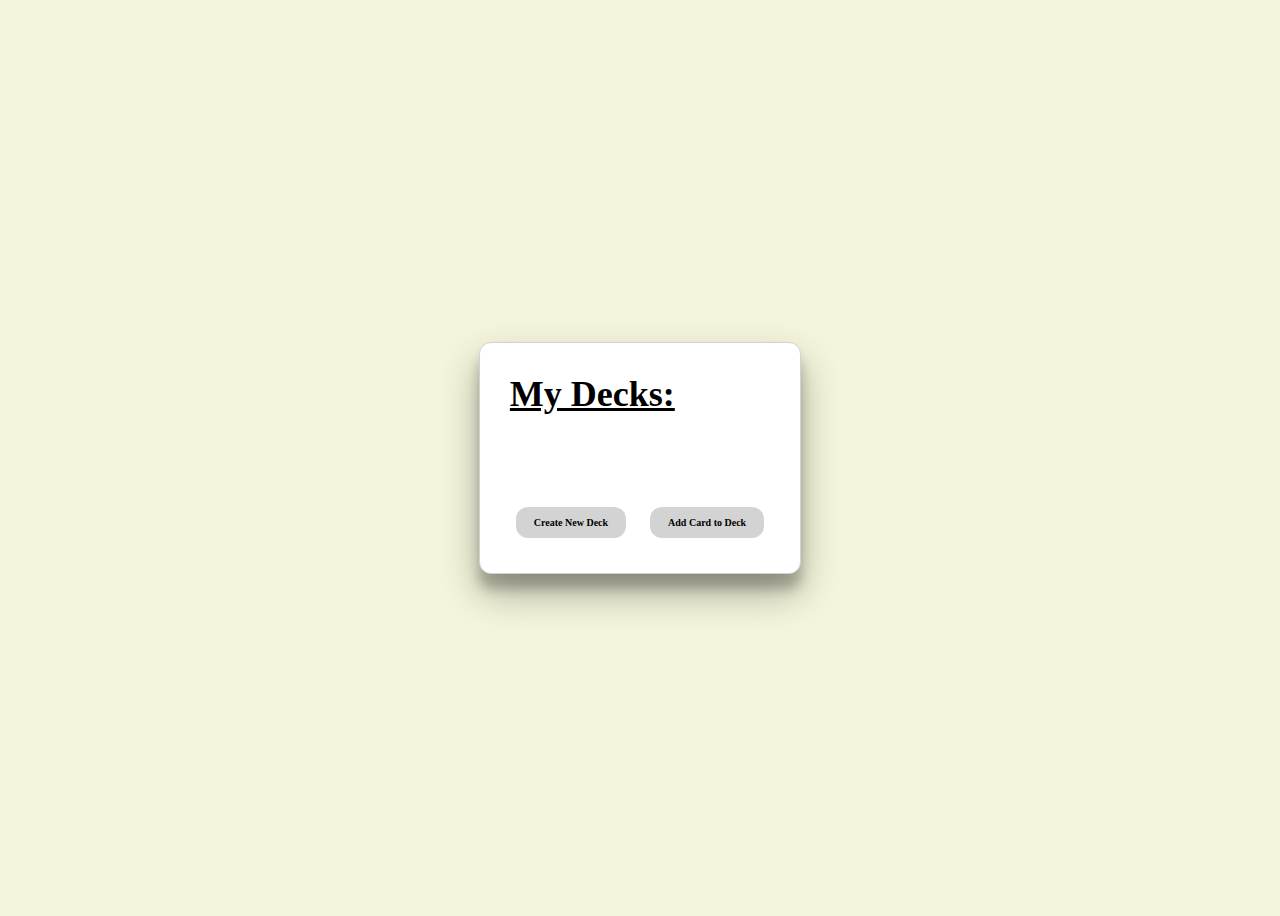
<file: index.html>
<html>
  <head>
    <link href="css/index.css" rel="stylesheet" type="text/css"/>
  </head>
  <body class="page-container">
    <div class="body-container">
      <div class="my-decks-container" id="deckDiv">
        <div>
          <h2 class="my-decks-title">My Decks:</h2>
        </div>
      </div>
      <div class="new-deck-container">
        <h1><a href="newDeck.html">Create New Deck</a></h1>
        <h1><a href="newCard.html">Add Card to Deck</a></h1>
      </div>
    </div>
   
    
    
  </body>

  <script src="scripts/showDecks.js"></script>
</html>
</file>
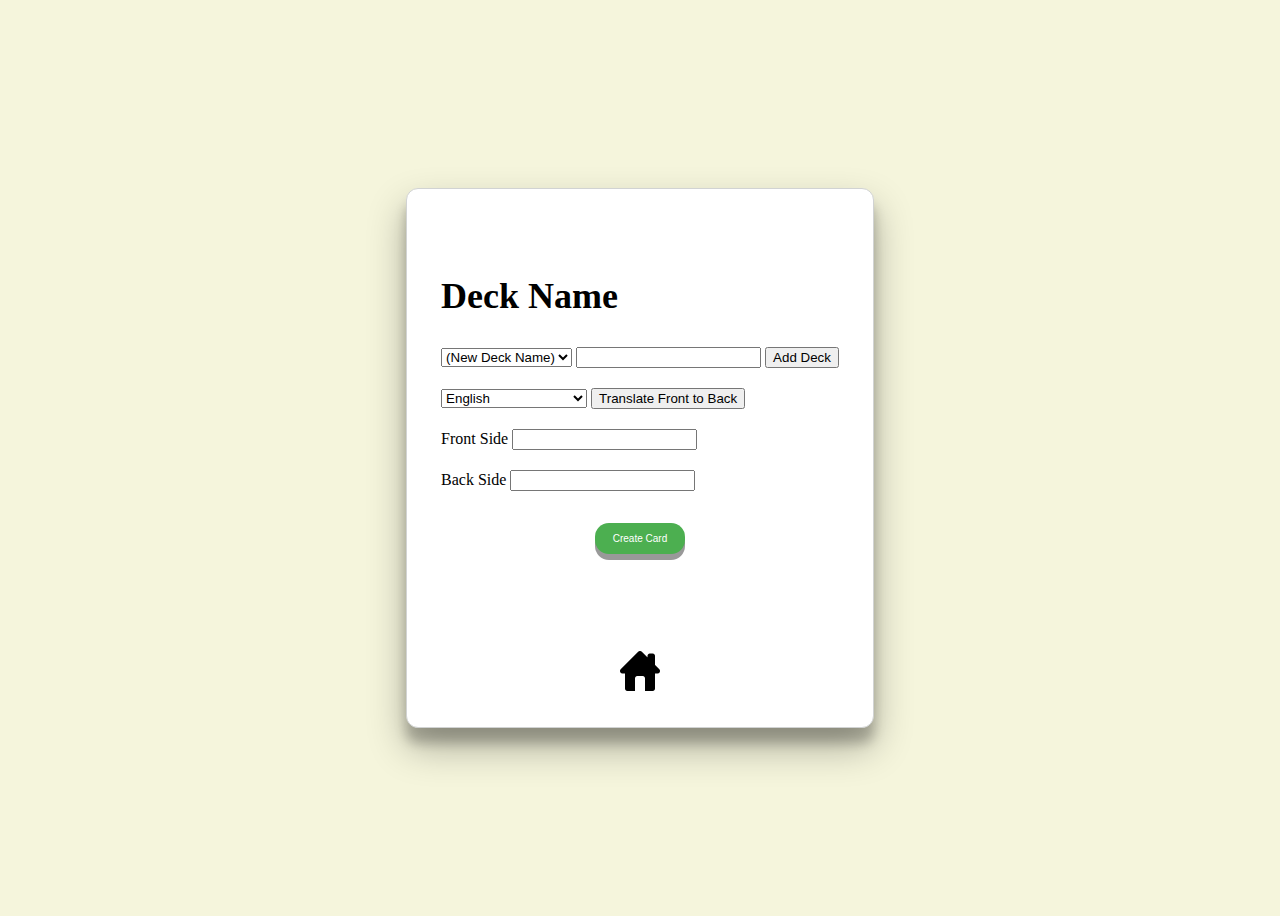
<file: newCard.html>
<!DOCTYPE html>
<html lang="en">
<head>
    <meta charset="UTF-8">
    <meta name="viewport" content="width=device-width, initial-scale=1.0">
    <link href="css/newCard.css" rel="stylesheet" type="text/css"/>
    <title>New Card</title>
</head>
<body class="page-container">
    <div class="body-container">
    <h1 id="statusMessage"></h1>
    <div class="card-container"> 
        <h2 class="title">Deck Name</h2>
        <select id="deckSelect">
            <option value="custom">(New Deck Name)</option>
        </select>
        <input type="text" id="customInput">
        <button  class="submit-button" id="addNewDeckButton">Add Deck</button>
    </div>

    <div class="container">
        <select id="backLanguage">
            <option value="en">English</option>
            <option value="es">Spanish</option>
            <option value="fr">French</option>
            <option value="zh">Chinese (Simplified)</option>
            <option value="zh-cn">Chinese (Traditional)</option>
            <option value="ar">Arabic</option>
            <option value="hi">Hindi</option>
            <option value="bn">Bengali</option>
            <option value="ru">Russian</option>
            <option value="ja">Japanese</option>
        </select>
        <button class="submit-button" id="translateButton">Translate Front to Back</button>
    </div>

    <div> 
        <label for="frontInput">Front Side</label>
        <input id="frontInput" type="text" />
    </div>

    <div>
        <label for="backInput">Back Side</label>
        <input id="backInput" type="text" />
    </div>

    <div class="create-card-container">
        <button class="submit-button" id="createCardButton">Create Card</button>
    </div>
    <div class="home-container">
        <a id="home-button" href="index.html"><img id="home-logo" src="home.png"></img></a>
    </div>
    </div>
    
    <script src="scripts/newCard.js"></script>
</body>
</html>
</file>
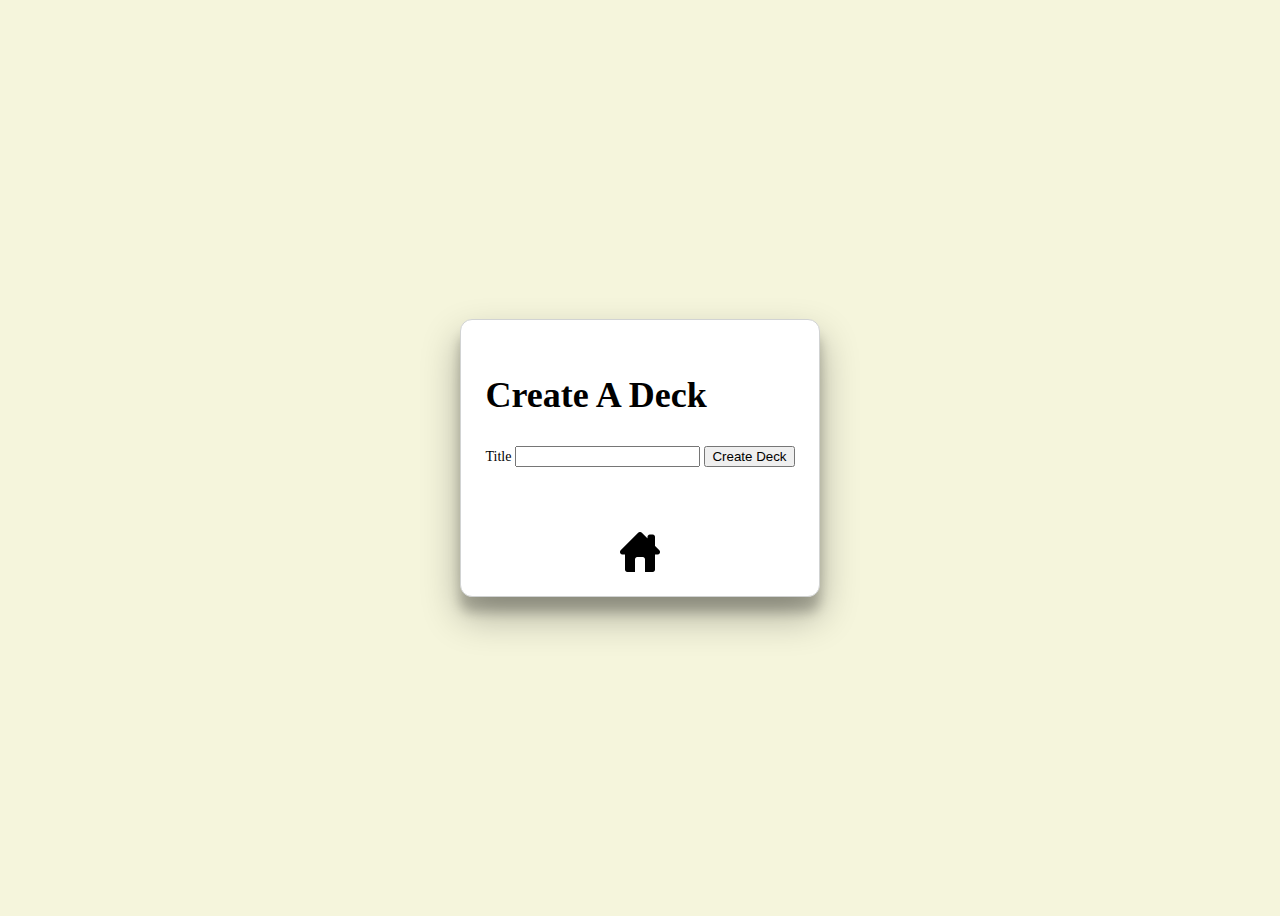
<file: newDeck.html>
<html>
  <head>
    <meta charset="UTF-8">
    <meta name="viewport" content="width=device-width, initial-scale=1.0">
    <link href="css/newDeck.css" rel="stylesheet" type="text/css"/>
    <title>New Deck</title>
  </head>
  <body class="page-container">
    <div class="body-container">
      <div>
        <h2 class="title">Create A Deck</h2>
      </div>
      <div>
        <label class="deck-title"for="deckTitle">Title</label>
        <input id="deckTitle" type="text" />
        <button id="createDeckButton">Create Deck</button>
        <p id="errorMessage"></p>
      </div>
      <div class="home-container">
        <a id="home-button" href="index.html"><img id="home-logo" src="home.png"></img></a>
    </div>
  </div>
  </body>
  <script src="scripts/newDeck.js"></script>
</html>
</file>
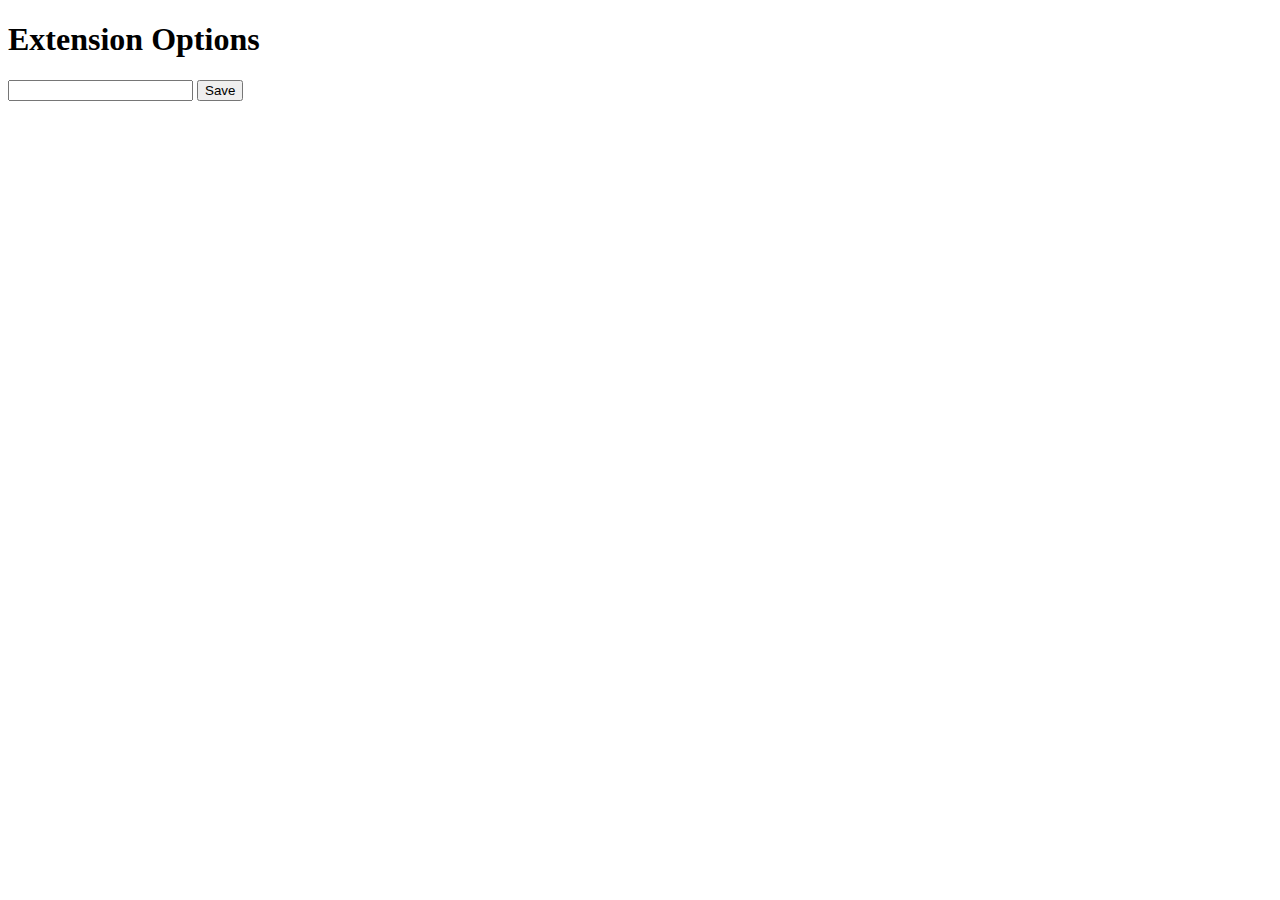
<file: options.html>
<!-- options.html -->
<!DOCTYPE html>
<html lang="en">
<head>
    <meta charset="UTF-8">
    <meta name="viewport" content="width=device-width, initial-scale=1.0">
    <title>Extension Options</title>
</head>
<body>
    <h1>Extension Options</h1>
    <input type="text" id="optionInput">
    <button id="saveButton">Save</button>
</body>
</html>
</file>
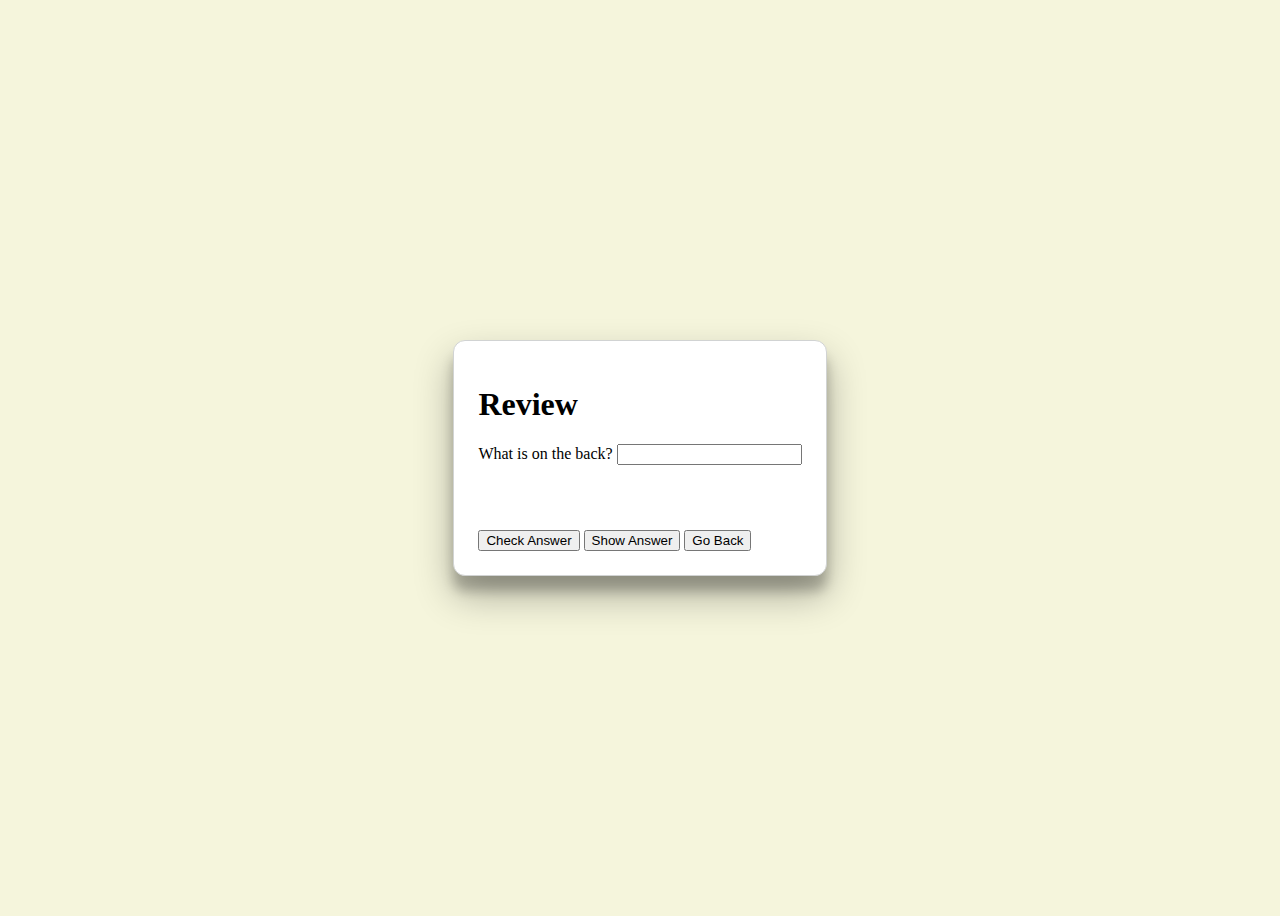
<file: review.html>
<html>
    <head>     
        <meta charset="UTF-8">
        <meta name="viewport" content="width=device-width, initial-scale=1.0">
        <link href="css/review.css" rel="stylesheet" type="text/css"/>
        <title>Review</title>
    </head>
    <body class="page-container">
        <div class="body-container">
            <h1 id="header">Review</h1>
            <div id="reviewContainer">
                <div id="cardFront">
    
                </div>
                <p id="correctnessStatus"></p>
                <label for="userResponse">What is on the back?</label>
                <input type="text" id="userResponse" />
            </div>
            <div class="button-section">
                <button id="checkAnswerButton">Check Answer</button>
                <button id="showAnswerButton">Show Answer</button>
                <a href="index.html"><button id="previousCardButton">Go Back</button></a>
            </div>
        </div>
        <script src="scripts/review.js"></script>
    </body>
</html>
</file>
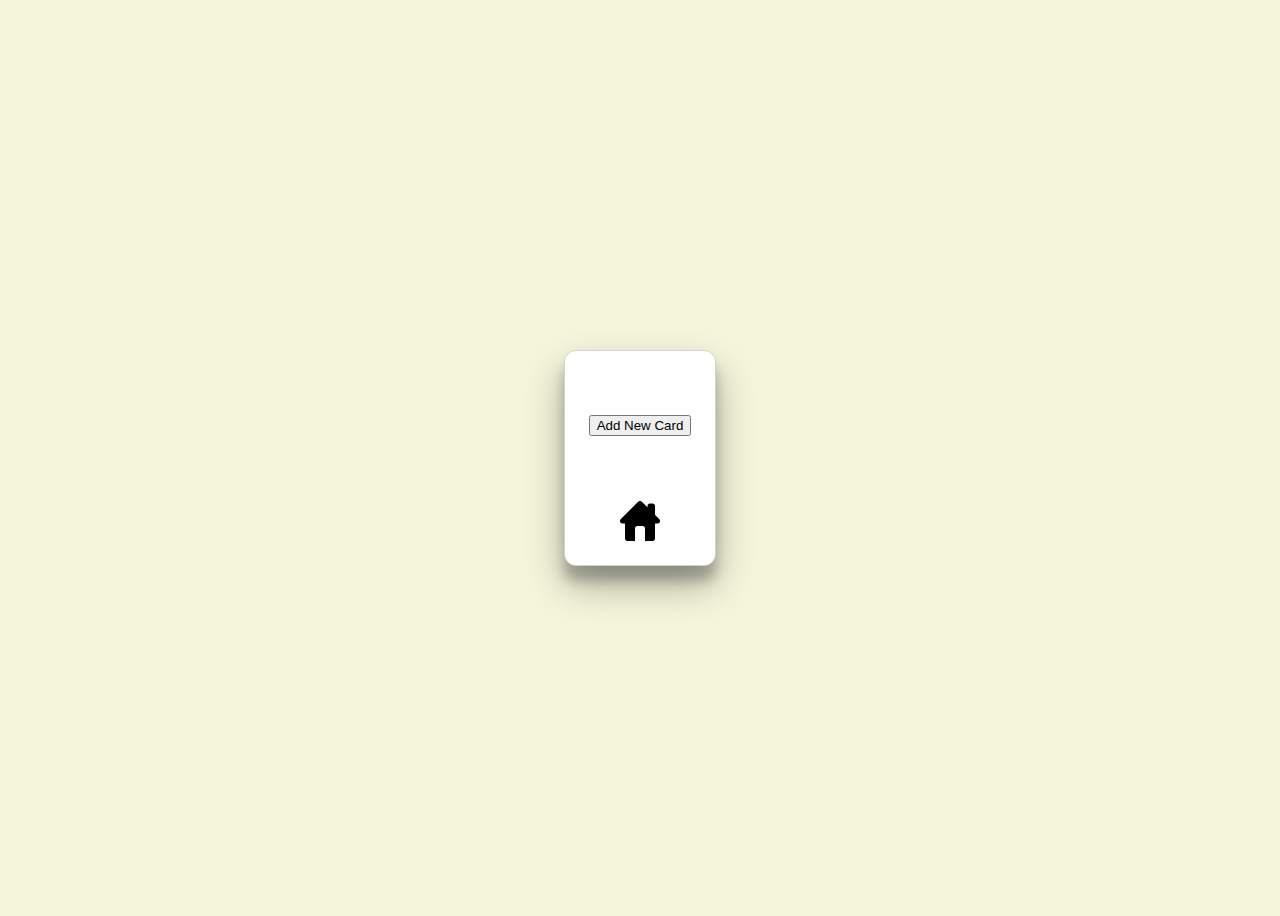
<file: showDeck.html>
<html>
    <head>     
        <meta charset="UTF-8">
    <meta name="viewport" content="width=device-width, initial-scale=1.0">
    <link href="css/showDeck.css" rel="stylesheet" type="text/css"/>
    <title>Show Deck</title>
    </head>

    <body class="page-container">
        <div class="body-container">
        <h1 id="deckTitle"></h1>
        <div id="cardsContainer" class="slideshow-container">

        </div>

        <div id="editAndDeleteCardsContainer">

        </div>
        <br />
        
        <div id="linkContainer">
            <a href="newCard.html"><button class="submit-button" id="createCardButton">Add New Card</button></a>
        </div>
        <div class="home-container">
            <a id="home-button" href="index.html"><img id="home-logo" src="home.png"></img></a>
        </div>
        <script src="scripts/showDeck.js"></script>
    </div>
    </body>
</html>
</file>
<file: css/index.css>
.page-container {
    display: flex;
    justify-content: center;
    align-content: center;
    background-color: beige;
    height: 100vh;
}

.body-container {
    display: block;
    align-self: center;
    justify-self: center;
    background-color: white;
    border-radius: 12px;
    border: 1px solid #d1d3d3;
    box-shadow: rgba(0, 0, 0, 0.3) 0px 19px 38px, rgba(0, 0, 0, 0.22) 0px 15px 12px;
    padding: 24px;
    height: auto;
    overflow: auto;
}
.my-decks-container {
    display: block;
    overflow: auto;
}

.my-decks-title {
    font-size: 36px;
    margin-top: 0;
    margin-bottom: 0;
    text-decoration: underline;
}

.my-decks-container div {
    padding: 6px;
}
.my-decks-container div a {
    font-size: 32px;
    color: black;
    text-decoration: none;
}

.my-decks-container div a:hover {
    color: grey;
    cursor: pointer;
    transition: all ease-in-out .5s;
}

.new-deck-container {
    display: flex;
    margin-top: 75px;
}

.new-deck-container a {
    font-size: 10px;
    background-color: lightgrey;
    border-radius: 12px;
    padding: 10px 18px;
    margin: 12px;
}

.new-deck-container a:hover {
    filter: brightness(70%);
    cursor: pointer;
    transition: all ease-in-out .5s;
}

.new-deck-container h1 a {
    color: black;
    text-decoration: none;
}
</file>
<file: css/newCard.css>
.page-container {
    display: flex;
    justify-content: center;
    align-content: center;
    justify-self: center;
    align-self: center;
    align-items: center;
    background-color: beige;
    height: 100vh;
}

.body-container {
    display: block;
    align-self: center;
    justify-self: center;
    background-color: white;
    border-radius: 12px;
    border: 1px solid #d1d3d3;
    box-shadow: rgba(0, 0, 0, 0.3) 0px 19px 38px, rgba(0, 0, 0, 0.22) 0px 15px 12px;
    padding: 24px;
    height: auto;
    overflow: auto;
}

.body-container div {
    padding: 10px;
}

.title {
    font-size: 36px;
}

.home-container {
    display: flex;
    justify-content: center;
    align-content: center;
    margin-top: 65px;
}

.home-container a {
    font-size: 10px;
    background-color: lightgrey;
    border-radius: 12px;
    padding: 10px 18px;
    margin: 12px;
}

.home-container a:hover {
    filter: brightness(70%);
    cursor: pointer;
    transition: all ease-in-out .5s;
}

.home-container h1 a {
    color: black;
    text-decoration: none;
}

.submit-button {

}
.submit-button:hover {
    cursor: pointer;
    transition: all ease-in-out .5s;
}

.create-card-container {
    display: flex;
    justify-content: center;
    align-content: center;
}

#createCardButton {
    color: #fff;
    background-color: #4CAF50;
    border: none;
    border-radius: 14px;
    box-shadow: 0 6px #999;
    margin-top: 12px;
    margin-bottom: 12px;
    font-size: 10px;
    padding: 10px 18px;
  }
  
 #createCardButton:hover {
    background-color: #3e8e41;
    cursor: pointer;
    transition: all ease-in-out .2s;
  }
  
#createCardButton:active {
    background-color: #3e8e41;
    box-shadow: 0 3px #666;
    transform: translateY(4px);
  }

#home-button {
    background-color: white;
    border-radius: 0;
    padding: 0;
    margin: 0;
}

#home-button:hover {
    cursor: pointer;
    filter: brightness(100%);
}

#home-logo {
    height: 40px;
    width: 40px;
}
</file>
<file: css/newDeck.css>
.page-container {
    display: flex;
    justify-content: center;
    align-content: center;
    justify-self: center;
    align-self: center;
    align-items: center;
    background-color: beige;
    height: 100vh;
}

.body-container {
    display: block;
    align-self: center;
    justify-self: center;
    background-color: white;
    border-radius: 12px;
    border: 1px solid #d1d3d3;
    box-shadow: rgba(0, 0, 0, 0.3) 0px 19px 38px, rgba(0, 0, 0, 0.22) 0px 15px 12px;
    padding: 24px;
    height: auto;
    overflow: auto;
}

.title {
    font-size: 36px;
}

.home-container {
    display: flex;
    justify-content: center;
    align-content: center;
    margin-top: 65px;
}

.home-container a {
    font-size: 10px;
    background-color: lightgrey;
    border-radius: 12px;
    padding: 10px 18px;
    margin: 12px;
}

.home-container a:hover {
    filter: brightness(70%);
    cursor: pointer;
    transition: all ease-in-out .5s;
}

.home-container h1 a {
    color: black;
    text-decoration: none;
}

#home-button {
    background-color: white;
    border-radius: 0;
    padding: 0;
    margin: 0;
}

#home-button:hover {
    cursor: pointer;
    filter: brightness(100%);
}

#home-logo {
    height: 40px;
    width: 40px;
}

.deck-title {
    font-size: 14px;
}
</file>
<file: css/review.css>
.page-container {
    display: flex;
    justify-content: center;
    align-content: center;
    justify-self: center;
    align-self: center;
    align-items: center;
    background-color: beige;
    height: 100vh;
}

.body-container {
    display: block;
    align-self: center;
    justify-self: center;
    background-color: white;
    border-radius: 12px;
    border: 1px solid #d1d3d3;
    box-shadow: rgba(0, 0, 0, 0.3) 0px 19px 38px, rgba(0, 0, 0, 0.22) 0px 15px 12px;
    padding: 24px;
    height: auto;
    overflow: auto;
}

.button-section {
    margin-top: 65px;
}
</file>
<file: css/showDeck.css>
* {box-sizing:border-box}

/* Slideshow container */
.slideshow-container {
max-width: 1000px;
position: relative;
margin: auto;
}

/* Hide the images by default */
.mySlides {
display: none;
}

/* Next & previous buttons */
.prev, .next {
cursor: pointer;
position: absolute;
top: 50%;
width: auto;
margin-top: -22px;
padding: 16px;
color: black;
font-weight: bold;
font-size: 18px;
transition: 0.6s ease;
border-radius: 0 3px 3px 0;
user-select: none;
}

/* Position the "next button" to the right */
.next {
right: 0;
border-radius: 3px 0 0 3px;
}

/* On hover, add a black background color with a little bit see-through */
.prev:hover, .next:hover {
background-color: rgba(0,0,0,0.8);
}

/* Caption text */
.text {
color: #f2f2f2;
font-size: 15px;
padding: 8px 12px;
position: absolute;
bottom: 8px;
width: 100%;
text-align: center;
}

/* Number text (1/3 etc) */
.numbertext {
color: #f2f2f2;
font-size: 12px;
padding: 8px 12px;
position: absolute;
top: 0;
}

/* The dots/bullets/indicators */
.dot {
cursor: pointer;
height: 15px;
width: 15px;
margin: 0 2px;
background-color: #bbb;
border-radius: 50%;
display: inline-block;
transition: background-color 0.6s ease;
}

.active, .dot:hover {
background-color: #717171;
}

/* Fading animation */
.fade {
animation-name: fade;
animation-duration: 1.5s;
}

@keyframes fade {
from {opacity: .4}
to {opacity: 1}
}

.container {
display: flex; /* Use flexbox */
}

.column {
flex: 1; /* Grow to fill available space */
margin: 0 10px; /* Add margin between columns */
}

.page-container {
    display: flex;
    justify-content: center;
    align-content: center;
    justify-self: center;
    align-self: center;
    align-items: center;
    background-color: beige;
    height: 100vh;
}

.body-container {
    display: block;
    align-self: center;
    justify-self: center;
    background-color: white;
    border-radius: 12px;
    border: 1px solid #d1d3d3;
    box-shadow: rgba(0, 0, 0, 0.3) 0px 19px 38px, rgba(0, 0, 0, 0.22) 0px 15px 12px;
    padding: 24px;
    height: auto;
    overflow: auto;
}

.home-container {
    display: flex;
    justify-content: center;
    align-content: center;
    margin-top: 65px;
}

.home-container a {
    font-size: 10px;
    background-color: lightgrey;
    border-radius: 12px;
    padding: 10px 18px;
    margin: 12px;
}

.home-container a:hover {
    filter: brightness(70%);
    cursor: pointer;
    transition: all ease-in-out .5s;
}

.home-container h1 a {
    color: black;
    text-decoration: none;
}

#home-button {
    background-color: white;
    border-radius: 0;
    padding: 0;
    margin: 0;
}

#home-button:hover {
    cursor: pointer;
    filter: brightness(100%);
}

#home-logo {
    height: 40px;
    width: 40px;
}

.link-container {
    
}
</file>
